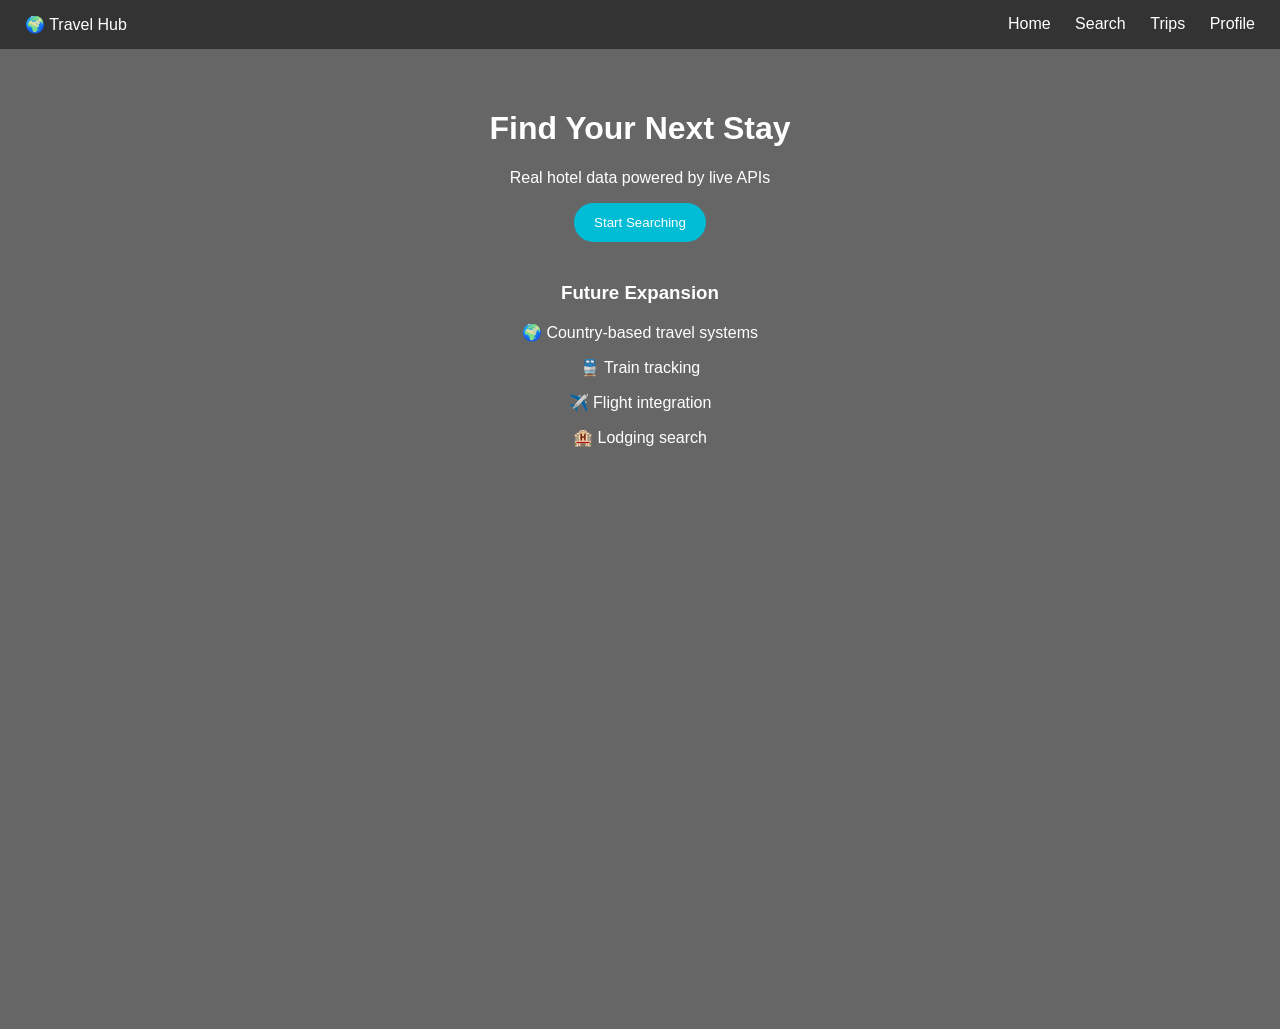
<file: index.html>
<!DOCTYPE html>
<html lang="en">
<head>
<meta charset="UTF-8">
<title>Travel App</title>

<style>
body {
    margin: 0;
    font-family: Arial;
    background: url('https://images.unsplash.com/photo-1507525428034-b723cf961d3e') center/cover;
    color: white;
}

.overlay {
    background: rgba(0,0,0,0.6);
    min-height: 100vh;
    padding: 40px;
    text-align: center;
}

.nav {
    display: flex;
    justify-content: space-between;
    padding: 15px;
    background: rgba(0,0,0,0.8);
}

.nav a {
    color: white;
    margin: 0 10px;
    text-decoration: none;
}

.btn {
    padding: 12px 20px;
    background: #00bcd4;
    border: none;
    border-radius: 20px;
    color: white;
    cursor: pointer;
}
</style>
</head>

<body>

<div class="nav">

    <div class="logo">
        <a href="index.html">🌍 Travel Hub</a>
    </div>

    <div class="nav-links">
        <a href="index.html">Home</a>
        <a href="search.html">Search</a>
        <a href="saved.html">Trips</a>
        <a href="profile.html">Profile</a>
    </div>

</div>

<div class="overlay">
    <h1>Find Your Next Stay</h1>
    <p>Real hotel data powered by live APIs</p>

    <a href="search.html">
        <button class="btn">Start Searching</button>
    </a>

    <h3 style="margin-top:40px;">Future Expansion</h3>
    <p>🌍 Country-based travel systems</p>
    <p>🚆 Train tracking</p>
    <p>✈️ Flight integration</p>
    <p>🏨 Lodging search</p>
</div>

</body>
</html>
</file>
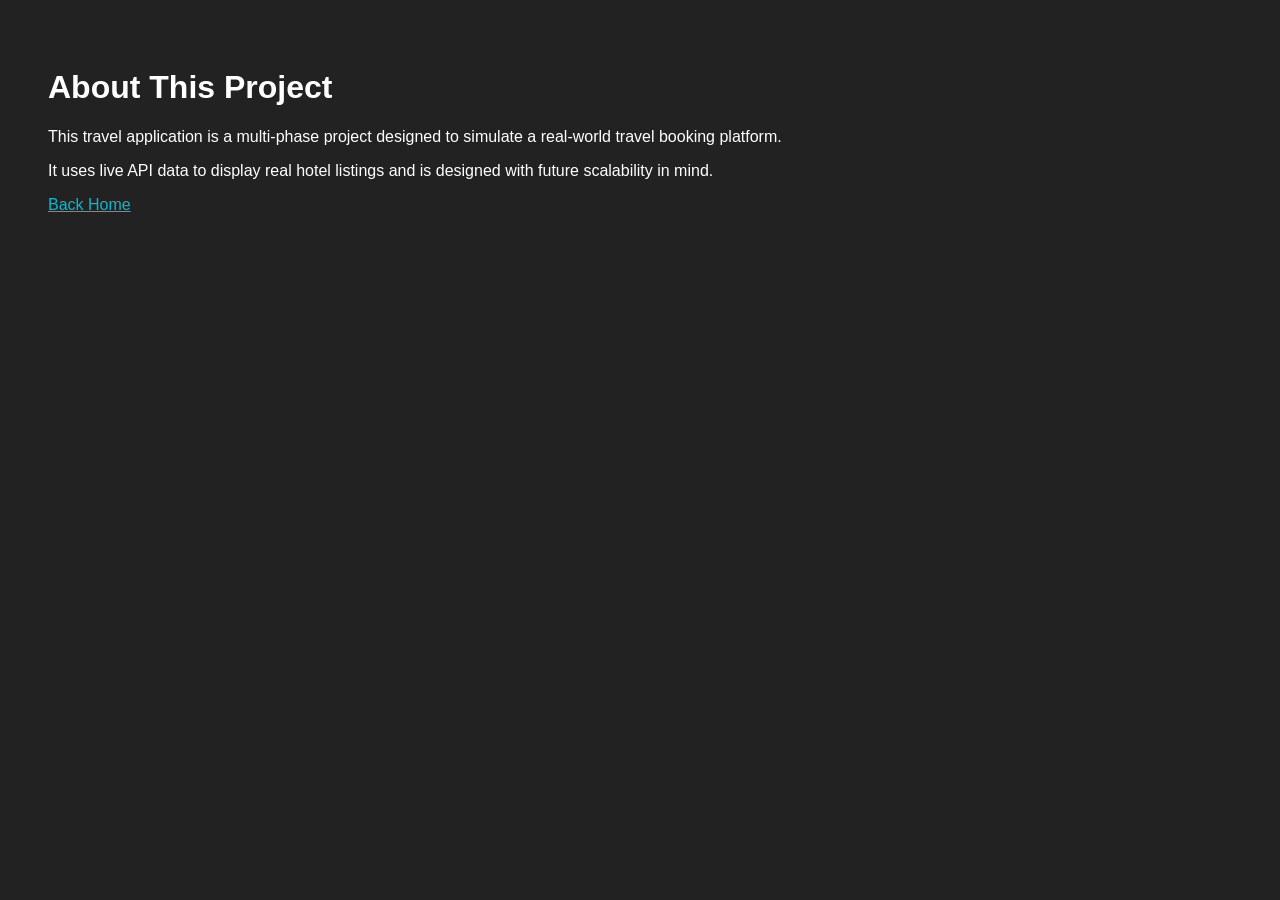
<file: about.html>
<!DOCTYPE html>
<html>
<head>
<title>About</title>
<style>
body {
    font-family: Arial;
    background: #222;
    color: white;
    padding: 40px;
}
a { color: #00bcd4; }
</style>
</head>

<body>

<h1>About This Project</h1>

<p>This travel application is a multi-phase project designed to simulate a real-world travel booking platform.</p>

<p>It uses live API data to display real hotel listings and is designed with future scalability in mind.</p>

<a href="index.html">Back Home</a>

</body>
</html>
</file>
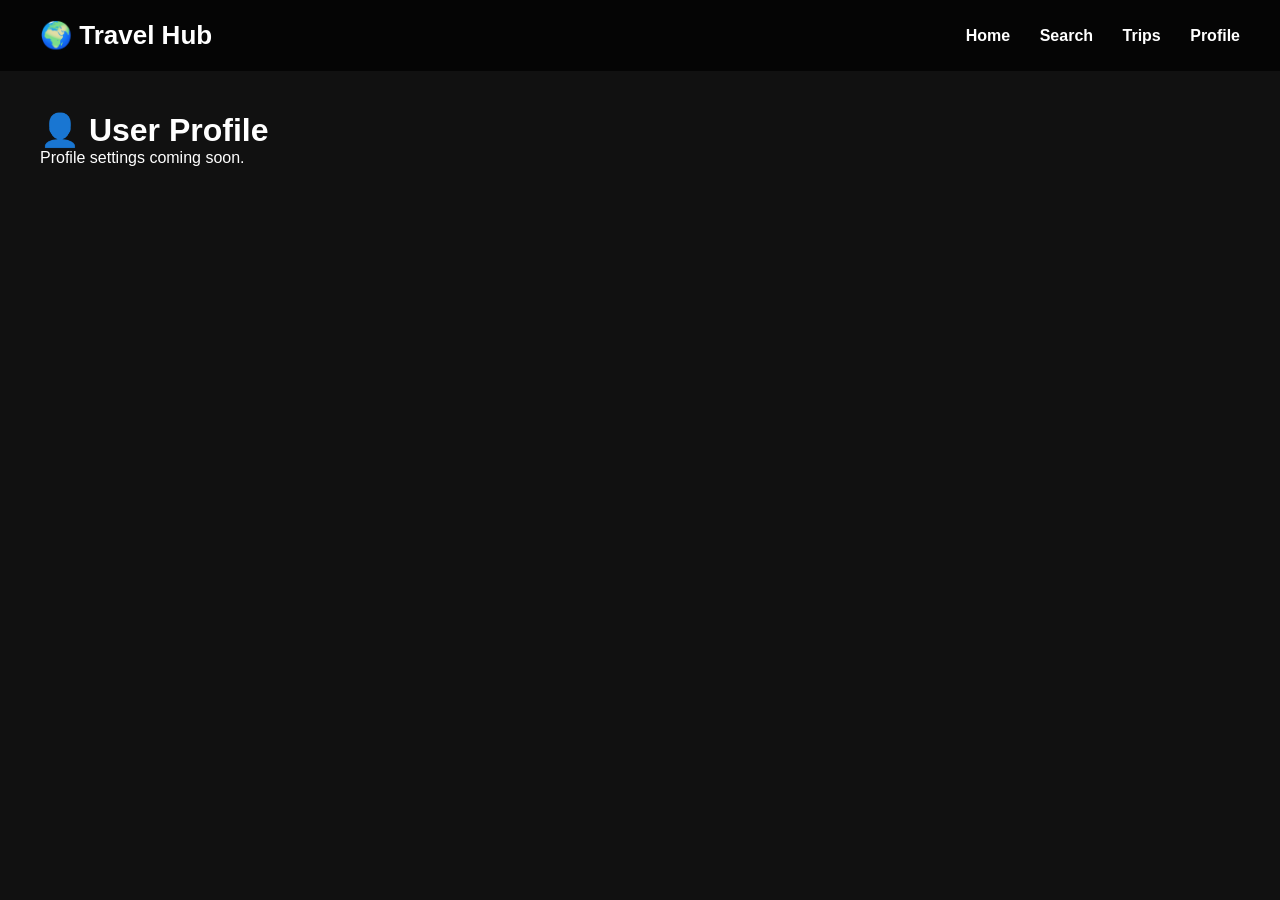
<file: profile.html>
<!DOCTYPE html>
<html lang="en">

<head>
<meta charset="UTF-8">
<title>Profile</title>

<link rel="stylesheet" href="styles.css">
</head>

<body>

<div class="nav">

    <div class="logo">
        <a href="index.html">🌍 Travel Hub</a>
    </div>

    <div class="nav-links">
        <a href="index.html">Home</a>
        <a href="search.html">Search</a>
        <a href="saved.html">Trips</a>
        <a href="profile.html">Profile</a>
    </div>

</div>

<div style="padding:40px;">
    <h1>👤 User Profile</h1>

    <p>Profile settings coming soon.</p>
</div>

</body>
</html>
</file>
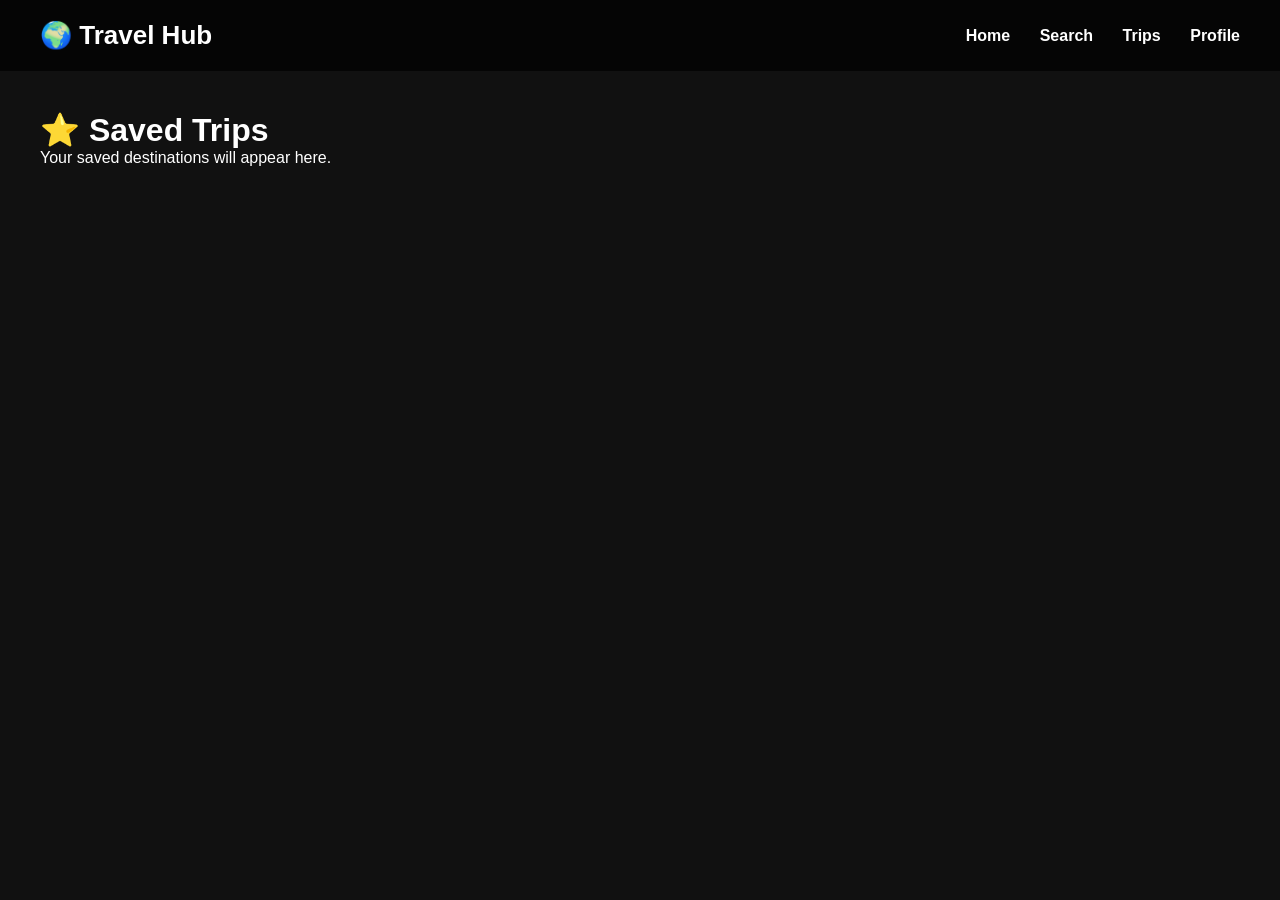
<file: saved.html>
<!DOCTYPE html>
<html lang="en">

<head>
<meta charset="UTF-8">
<title>Saved Trips</title>

<link rel="stylesheet" href="styles.css">
</head>

<body>

<div class="nav">

    <div class="logo">
        <a href="index.html">🌍 Travel Hub</a>
    </div>

    <div class="nav-links">
        <a href="index.html">Home</a>
        <a href="search.html">Search</a>
        <a href="saved.html">Trips</a>
        <a href="profile.html">Profile</a>
    </div>

</div>

<div style="padding:40px;">
    <h1>⭐ Saved Trips</h1>

    <p>Your saved destinations will appear here.</p>
</div>

</body>
</html>
</file>
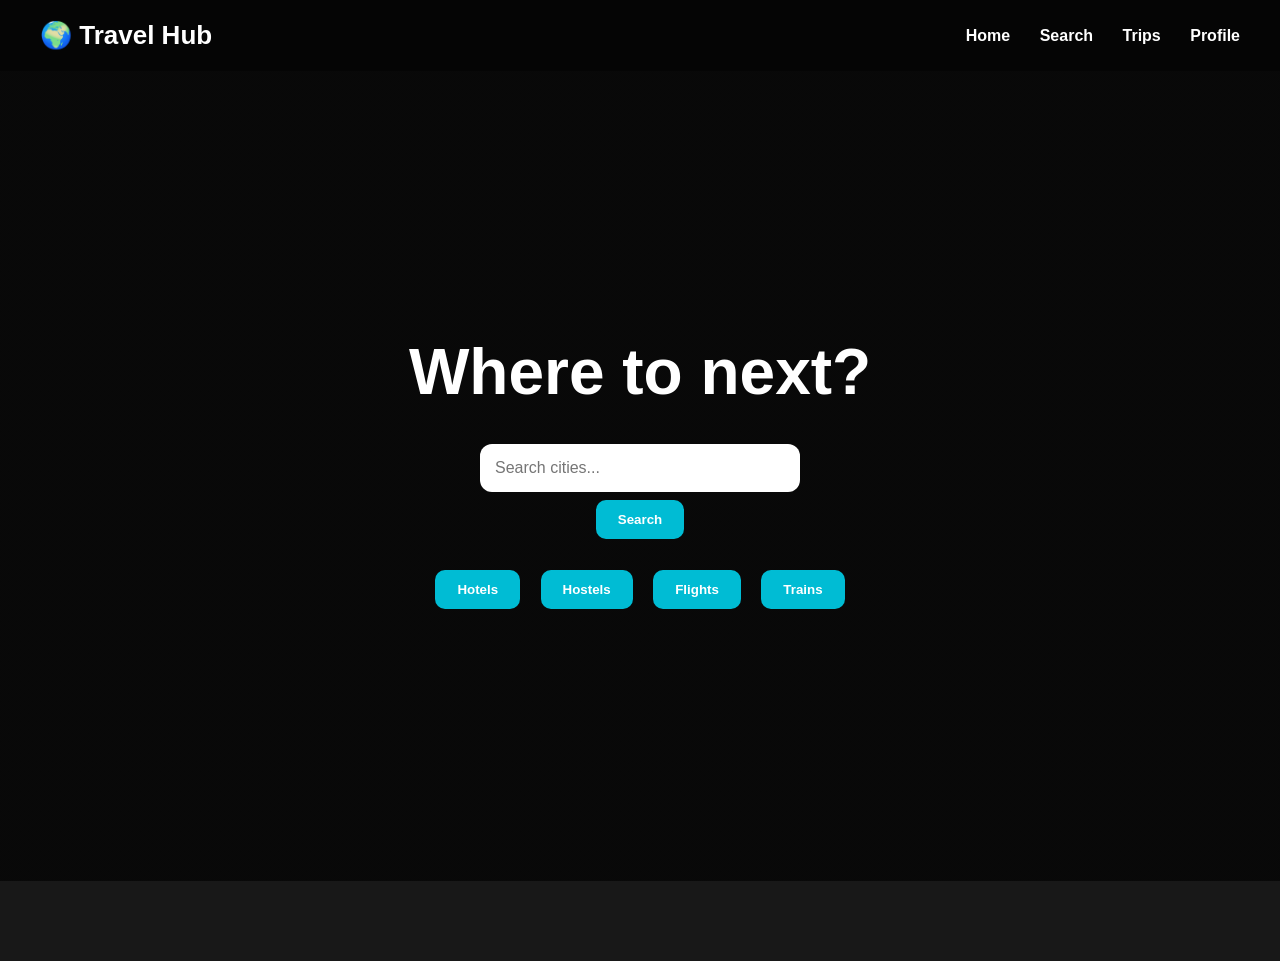
<file: search.html>
<!DOCTYPE html>
<html lang="en">
<head>
<meta charset="UTF-8">
<title>Travel Hub</title>

<link rel="stylesheet" href="styles.css">
</head>

<body>

<!-- NAV -->
<div class="nav">

    <div class="logo">
        <a href="index.html">🌍 Travel Hub</a>
    </div>

    <div class="nav-links">
        <a href="index.html">Home</a>
        <a href="search.html">Search</a>
        <a href="saved.html">Trips</a>
        <a href="profile.html">Profile</a>
    </div>

</div>

<!-- HERO -->
<div class="hero">
    <h1>Where to next?</h1>

    <input id="destination" placeholder="Search cities...">
    <button class="btn" onclick="search()">Search</button>

    <div style="margin-top:15px;">
        <button class="btn" onclick="setMode('accommodation.hotel')">Hotels</button>
        <button class="btn" onclick="setMode('accommodation.hostel')">Hostels</button>
        <button class="btn" onclick="setMode('transport.airport')">Flights</button>
        <button class="btn" onclick="setMode('transport.train_station')">Trains</button>
    </div>
</div>

<!-- RESULTS -->
<div id="results" class="results"></div>

<!-- MODAL -->
<div id="modal" class="modal hidden">
    <div class="modal-content">
        <span class="close" onclick="closeModal()">&times;</span>
        <img id="modalImg">
        <h2 id="modalTitle"></h2>
        <p id="modalAddress"></p>
        <div id="modalPrice" class="price"></div>

        <button class="btn" onclick="saveFromModal()">
            ⭐ Save Trip
        </button>
    </div>
</div>

<!-- ✅ CORRECT SCRIPT PATHS -->
<script src="services/apis/geoapify.js"></script>
<script src="app.js"></script>

</body>
</html>
</file>
<file: styles.css>
* {
    margin: 0;
    padding: 0;
    box-sizing: border-box;
}

body {
    font-family: Arial, sans-serif;
    background: #111;
    color: white;
}

/* =========================
   NAVBAR
========================= */

.nav {
    position: relative;
    z-index: 9999;

    display: flex;
    justify-content: space-between;
    align-items: center;

    padding: 20px 40px;

    background: rgba(0,0,0,0.7);

    width: 100%;
}

.logo a {
    color: white;
    text-decoration: none;
    font-size: 26px;
    font-weight: bold;
}

.nav-links a {
    color: white;
    text-decoration: none;
    margin-left: 25px;
    font-weight: bold;
    transition: 0.3s;
}

.nav-links a:hover {
    color: #00bcd4;
}

/* =========================
   HERO SECTION
========================= */

.hero,
.overlay {
    position: relative;
    z-index: 1;
}

.hero {
    height: 90vh;

    background:
        linear-gradient(rgba(0,0,0,0.5), rgba(0,0,0,0.5)),
        url('https://images.unsplash.com/photo-1507525428034-b723cf961d3e')
        center/cover no-repeat;

    display: flex;
    flex-direction: column;
    justify-content: center;
    align-items: center;

    text-align: center;
    padding: 20px;
}

.hero h1 {
    font-size: 64px;
    margin-bottom: 20px;
}

.hero input {
    width: 320px;
    padding: 15px;

    border: none;
    border-radius: 12px;

    font-size: 16px;
    margin-top: 15px;
}

/* =========================
   BUTTONS
========================= */

.btn {
    padding: 12px 22px;

    border: none;
    border-radius: 10px;

    background: #00bcd4;
    color: white;

    cursor: pointer;
    margin: 8px;

    font-weight: bold;
    transition: 0.3s;
}

.btn:hover {
    background: #0097a7;
    transform: scale(1.05);
}

/* =========================
   RESULTS GRID
========================= */

.results {
    display: grid;

    grid-template-columns:
        repeat(auto-fit, minmax(300px, 1fr));

    gap: 25px;

    padding: 40px;

    background: #181818;
}

/* =========================
   CARD
========================= */

.card {
    background: #222;

    border-radius: 18px;

    overflow: hidden;

    cursor: pointer;

    transition: 0.3s;
}

.card:hover {
    transform: translateY(-5px);
}

.card img {
    width: 100%;
    height: 220px;
    object-fit: cover;
}

.card h3 {
    padding: 15px 15px 5px;
}

.card p {
    padding: 0 15px 15px;
    color: #ccc;
}

.price {
    padding: 0 15px 20px;
    font-weight: bold;
    color: #00e676;
}

/* =========================
   MODAL
========================= */

.modal {
    position: fixed;

    top: 0;
    left: 0;

    width: 100%;
    height: 100%;

    background: rgba(0,0,0,0.8);

    display: flex;
    justify-content: center;
    align-items: center;

    z-index: 99999;
}

.hidden {
    display: none;
}

.modal-content {
    background: #222;

    width: 80%;
    max-width: 800px;

    border-radius: 20px;

    overflow: hidden;

    position: relative;
}

.modal-content img {
    width: 100%;
    height: 400px;
    object-fit: cover;
}

.modal-content h2 {
    padding: 20px 20px 10px;
}

.modal-content p {
    padding: 0 20px 20px;
}

.modal-content .price {
    padding: 0 20px 20px;
}

.close {
    position: absolute;

    top: 15px;
    right: 25px;

    font-size: 36px;
    cursor: pointer;

    color: white;
}
</file>
